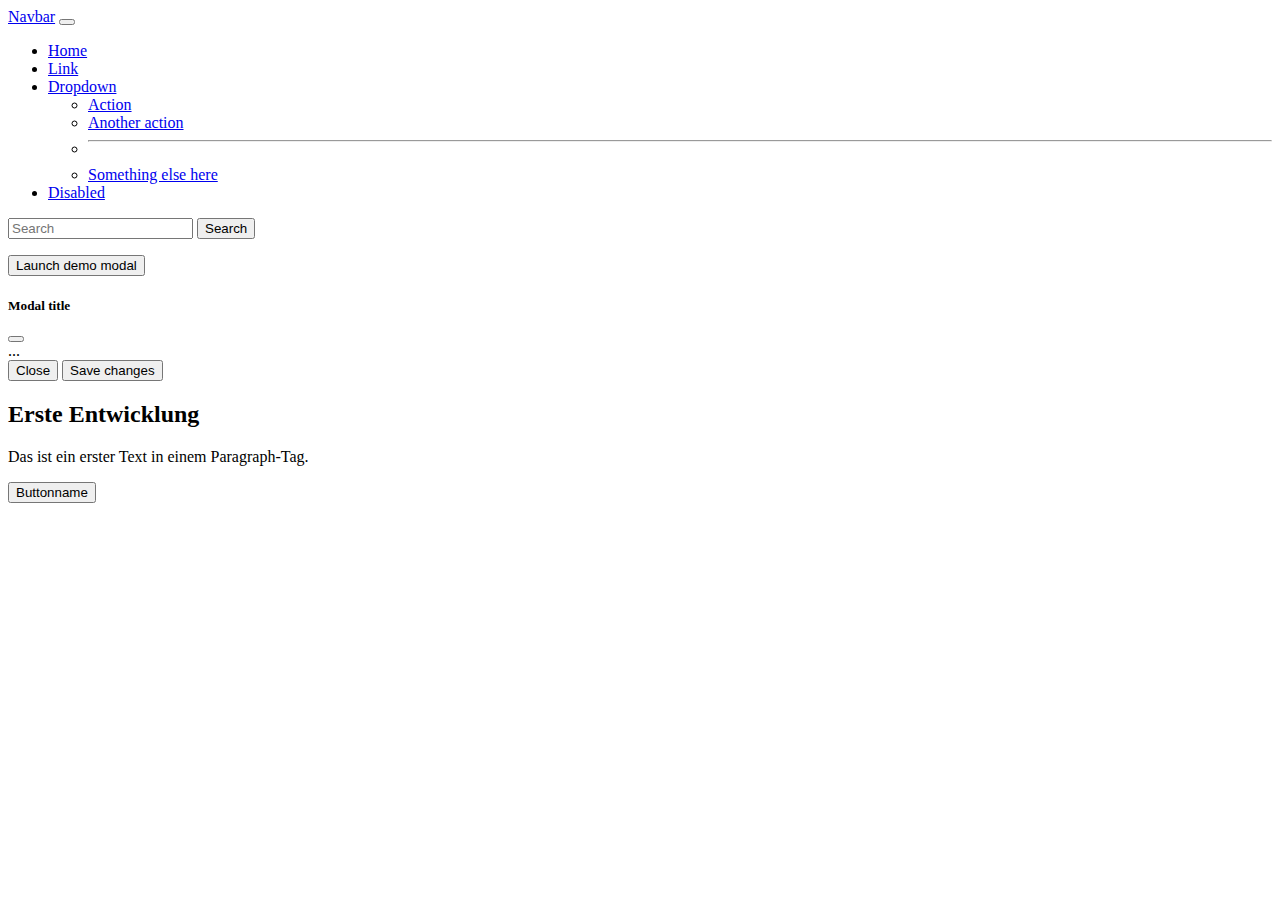
<file: html/index.html>
<html lang="en">
<head>
    <meta charset="UTF-8">
    <meta http-equiv="X-UA-Compatible" content="IE=edge">
    <meta name="viewport" content="width=device-width, initial-scale=1.0">
    <title>Document</title>
    <!-- <link rel="stylesheet" href="./css/style.css"> -->
    <link href="https://cdn.jsdelivr.net/npm/bootstrap@5.0.1/dist/css/bootstrap.min.css" rel="stylesheet" integrity="sha384-+0n0xVW2eSR5OomGNYDnhzAbDsOXxcvSN1TPprVMTNDbiYZCxYbOOl7+AMvyTG2x" crossorigin="anonymous">
</head>
<body>
    <nav class="navbar navbar-expand-lg navbar-light bg-light">
        <div class="container-fluid">
          <a class="navbar-brand" href="#">Navbar</a>
          <button class="navbar-toggler" type="button" data-bs-toggle="collapse" data-bs-target="#navbarSupportedContent" aria-controls="navbarSupportedContent" aria-expanded="false" aria-label="Toggle navigation">
            <span class="navbar-toggler-icon"></span>
          </button>
          <div class="collapse navbar-collapse" id="navbarSupportedContent">
            <ul class="navbar-nav me-auto mb-2 mb-lg-0">
              <li class="nav-item">
                <a class="nav-link active" aria-current="page" href="#">Home</a>
              </li>
              <li class="nav-item">
                <a class="nav-link" href="#">Link</a>
              </li>
              <li class="nav-item dropdown">
                <a class="nav-link dropdown-toggle" href="#" id="navbarDropdown" role="button" data-bs-toggle="dropdown" aria-expanded="false">
                  Dropdown
                </a>
                <ul class="dropdown-menu" aria-labelledby="navbarDropdown">
                  <li><a class="dropdown-item" href="#">Action</a></li>
                  <li><a class="dropdown-item" href="#">Another action</a></li>
                  <li><hr class="dropdown-divider"></li>
                  <li><a class="dropdown-item" href="#">Something else here</a></li>
                </ul>
              </li>
              <li class="nav-item">
                <a class="nav-link disabled" href="#" tabindex="-1" aria-disabled="true">Disabled</a>
              </li>
            </ul>
            <form class="d-flex">
              <input class="form-control me-2" type="search" placeholder="Search" aria-label="Search">
              <button class="btn btn-outline-success" type="submit">Search</button>
            </form>
          </div>
        </div>
      </nav>
<!-- Button trigger modal -->
<button type="button" class="btn btn-primary" data-bs-toggle="modal" data-bs-target="#exampleModal">
    Launch demo modal
</button>
  
  <!-- Modal -->
  <div class="modal fade" id="exampleModal" tabindex="-1" aria-labelledby="exampleModalLabel" aria-hidden="true">
    <div class="modal-dialog">
      <div class="modal-content">
        <div class="modal-header">
          <h5 class="modal-title" id="exampleModalLabel">Modal title</h5>
          <button type="button" class="btn-close" data-bs-dismiss="modal" aria-label="Close"></button>
        </div>
        <div class="modal-body">
          ...
        </div>
        <div class="modal-footer">
          <button type="button" class="btn btn-secondary" data-bs-dismiss="modal">Close</button>
          <button type="button" class="btn btn-danger">Save changes</button>
        </div>
      </div>
    </div>
  </div>
    <div class="container">
        <h2>Erste Entwicklung</h2>
        <p>Das ist ein erster Text in einem Paragraph-Tag.</p>

        <button class="btn" onclick="ausgabe()">Buttonname</button>
    </div>
    
    <script>
        function ausgabe() {
            console.log('ausgabe');
        }
    </script>
    <script src="https://cdn.jsdelivr.net/npm/bootstrap@5.0.1/dist/js/bootstrap.bundle.min.js" integrity="sha384-gtEjrD/SeCtmISkJkNUaaKMoLD0//ElJ19smozuHV6z3Iehds+3Ulb9Bn9Plx0x4" crossorigin="anonymous"></script>
    <script src="https://cdn.jsdelivr.net/npm/@popperjs/core@2.9.2/dist/umd/popper.min.js" integrity="sha384-IQsoLXl5PILFhosVNubq5LC7Qb9DXgDA9i+tQ8Zj3iwWAwPtgFTxbJ8NT4GN1R8p" crossorigin="anonymous"></script>
    <script src="https://cdn.jsdelivr.net/npm/bootstrap@5.0.1/dist/js/bootstrap.min.js" integrity="sha384-Atwg2Pkwv9vp0ygtn1JAojH0nYbwNJLPhwyoVbhoPwBhjQPR5VtM2+xf0Uwh9KtT" crossorigin="anonymous"></script>
</body>
</html>
</file>
<file: html/css/style.css>
body {
    background-color: gray;
}

.container {
    background-color: lightgray;
    width: 600px;
    height: 100%;
    margin: 20 auto;
}

.btn {
    background-color: green;
}
</file>
